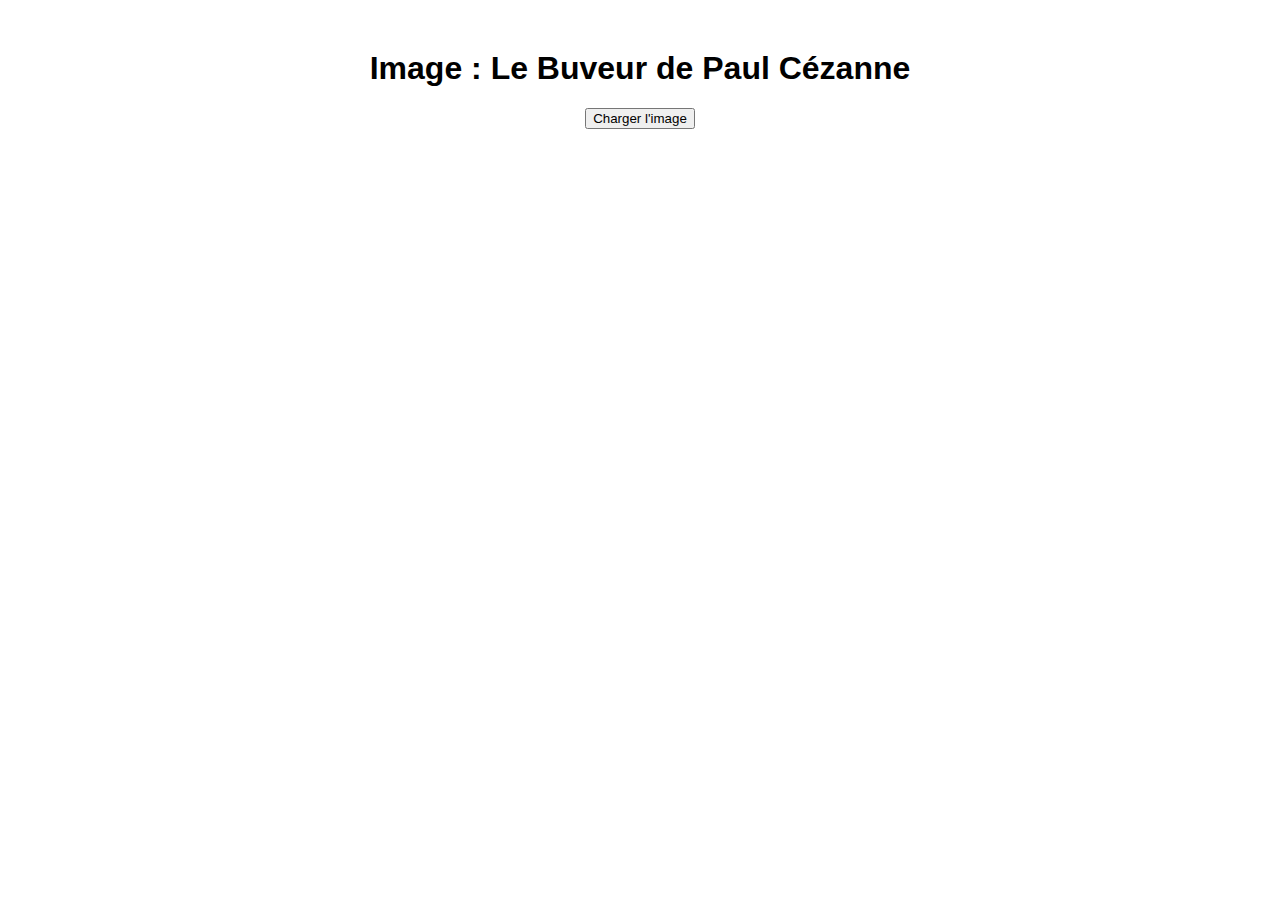
<file: src/test.html>
<!DOCTYPE html>
<html lang="fr">
<head>
  <meta charset="UTF-8">
  <title>Le Buveur de Cézanne</title>
  <style>
    body {
      font-family: sans-serif;
      text-align: center;
      margin-top: 50px;
    }
    img {
      max-width: 80%;
      height: auto;
      border: 1px solid #ccc;
      box-shadow: 0 4px 10px rgba(0,0,0,0.1);
      margin-top: 20px;
    }
  </style>
</head>
<body>

  <h1>Image : Le Buveur de Paul Cézanne</h1>
  <button onclick="fetchCezanneImage()">Charger l'image</button>
  <div id="image-container"></div>

  <script>
    async function fetchCezanneImage() {
      const container = document.getElementById("image-container");
      container.innerHTML = "Chargement...";

      try {
        // Étape 1 : recherche du fichier
        const searchQuery = 'Buveur Cezanne';
        const searchUrl = "https://commons.wikimedia.org/w/api.php?action=query&list=search&srnamespace=6&srsearch=" + encodeURIComponent(searchQuery);
console.log(searchUrl);
        const searchResponse = await fetch(searchUrl,{
      method: 'GET',
      withCredentials: true,
      crossorigin: true,
      mode: 'no-cors'
    }) ;
        const searchData = await searchResponse.json();
console.log(searchData);
        const pageTitle = searchData.query.search.find(p => p.title.startsWith("File:"))?.title;

        if (!pageTitle) {
          container.innerHTML = "Aucune image trouvée.";
          return;
        }

        // Étape 2 : récupération des infos de l’image
        const imageInfoUrl = 'https://commons.wikimedia.org/w/api.php?action=query&format=json&origin=*&prop=imageinfo&titles=${encodeURIComponent(pageTitle)}&iiprop=url';

        const imageInfoResponse = await fetch(imageInfoUrl);
        const imageInfoData = await imageInfoResponse.json();
console.log(imageInfoData);
        const pages = imageInfoData.query.pages;
        const imageUrl = Object.values(pages)[0]?.imageinfo?.[0]?.url;

        if (imageUrl) {
          container.innerHTML = `<img src="${imageUrl}" alt="Le Buveur de Cézanne">`;
        } else {
          container.innerHTML = "Image non disponible.";
        }

      } catch (error) {
        console.error(error);
        container.innerHTML = "Erreur lors du chargement de l'image.";
      }
    }
  </script>

</body>
</html>
</file>
